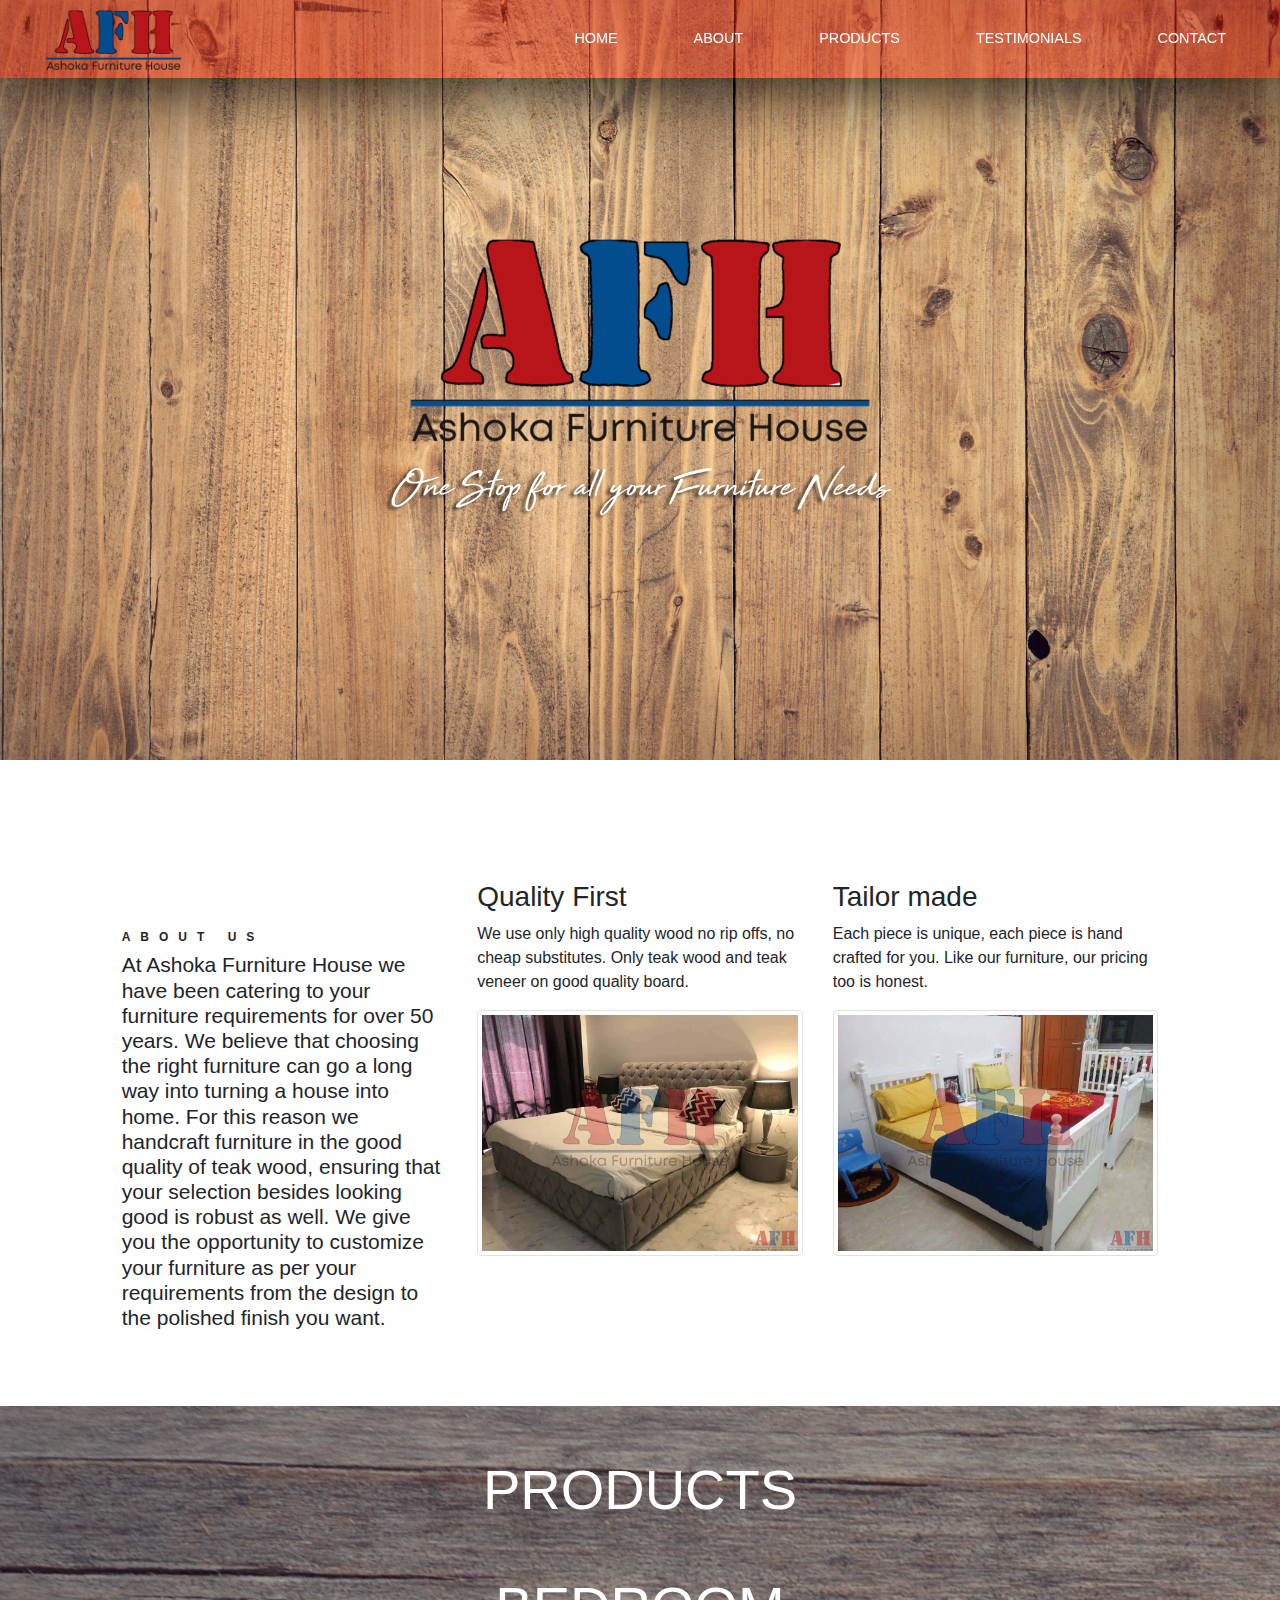
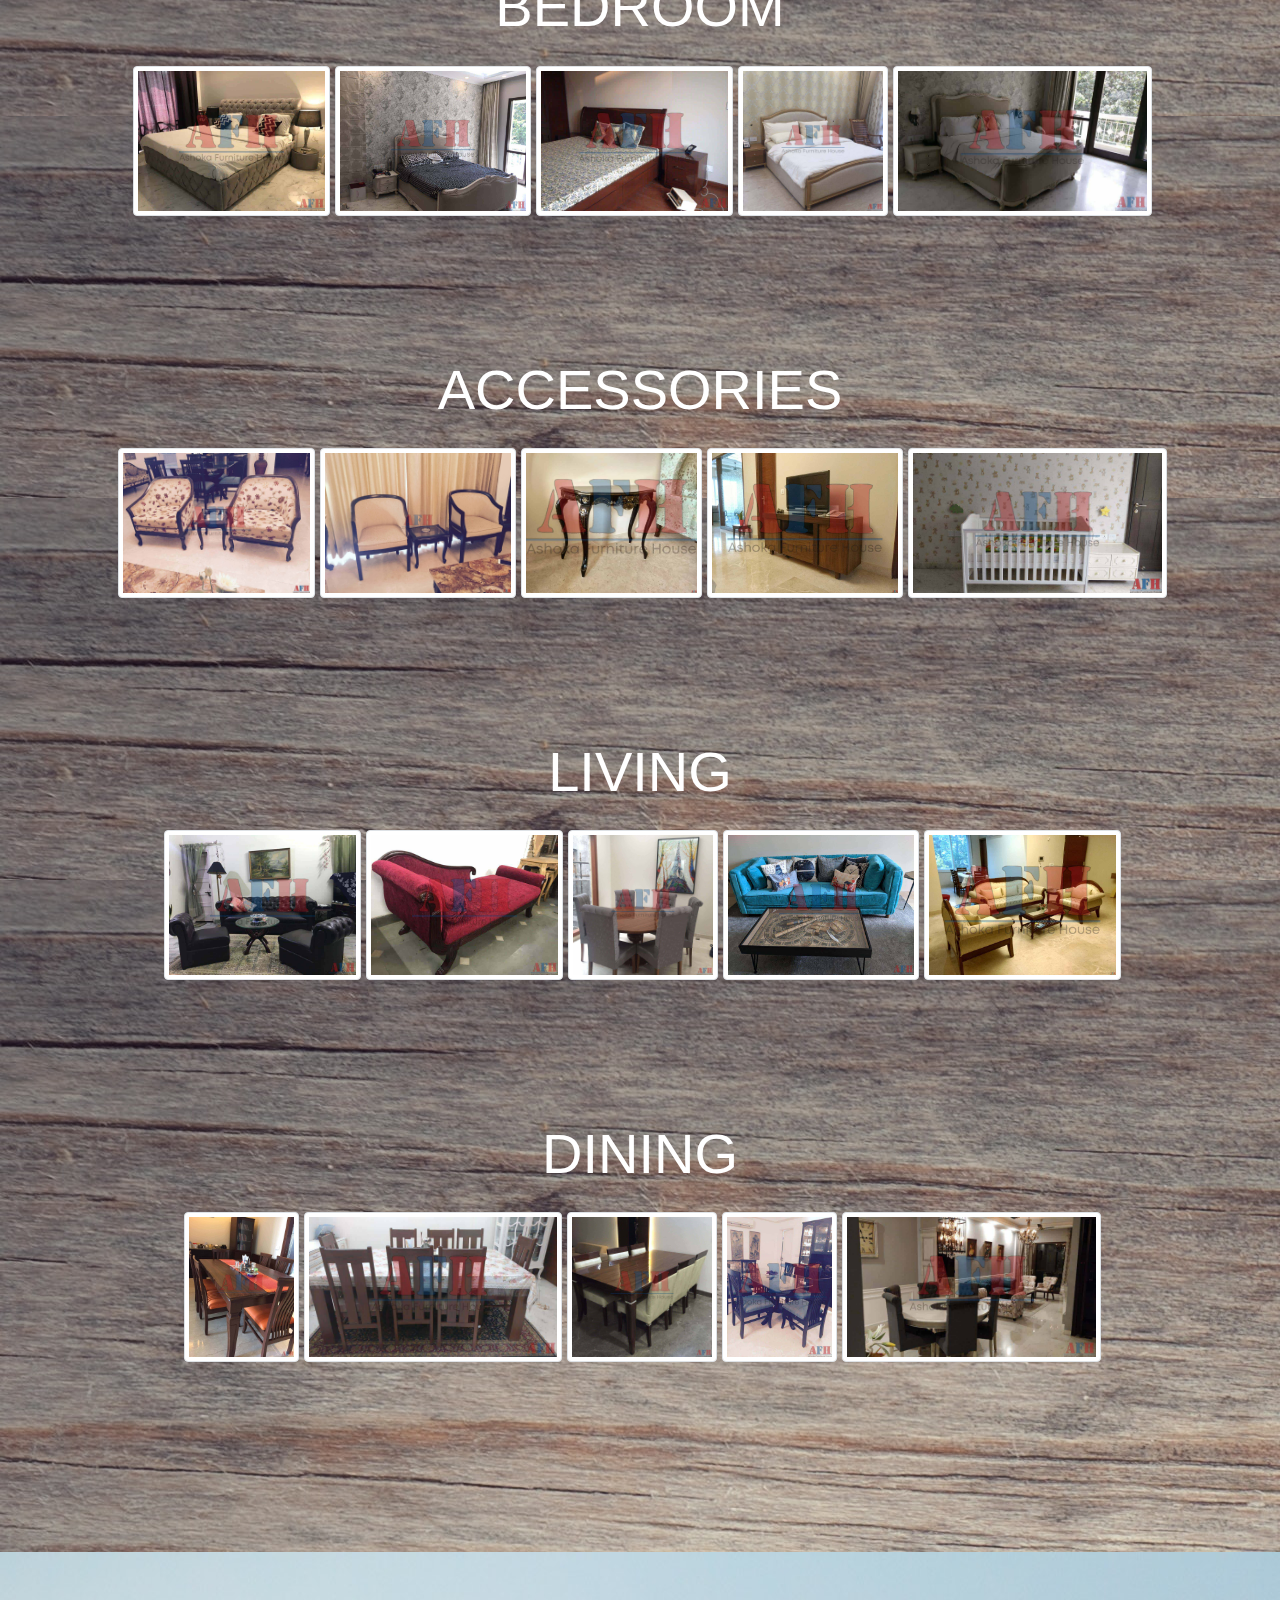
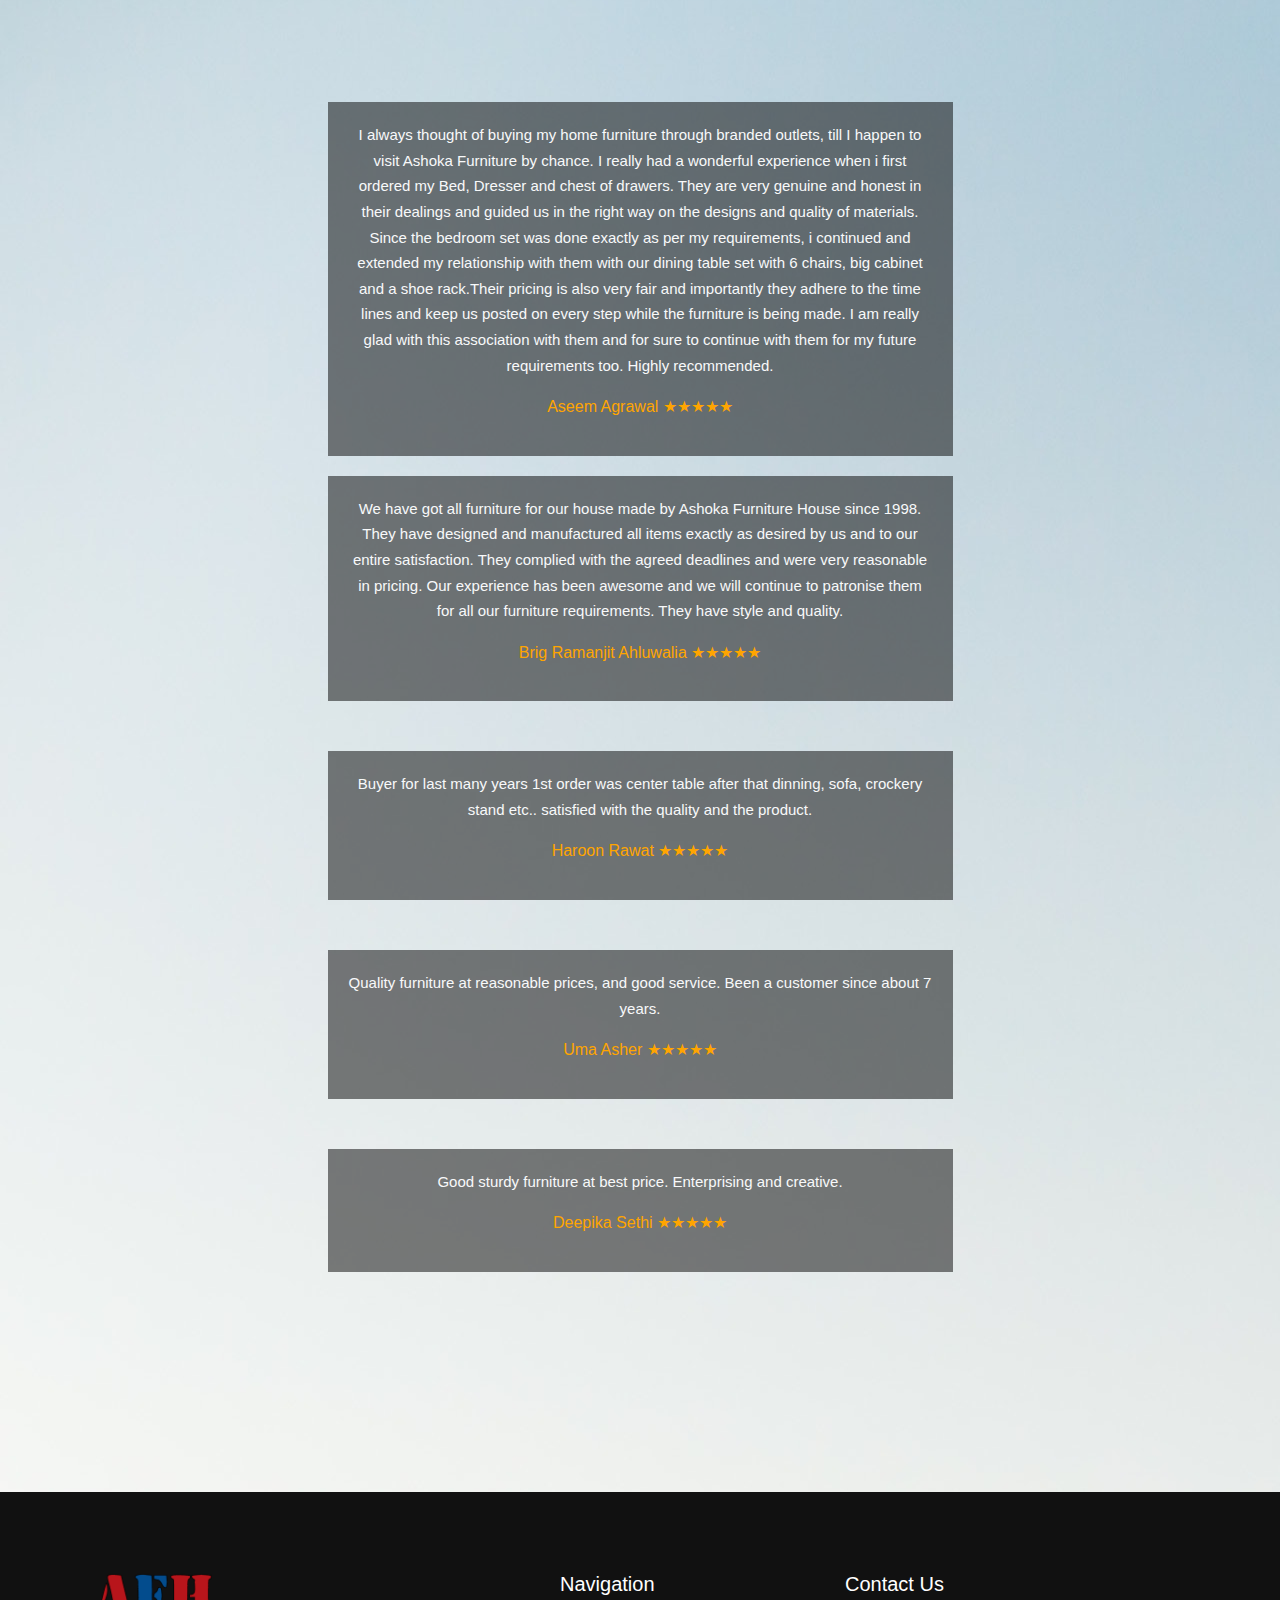
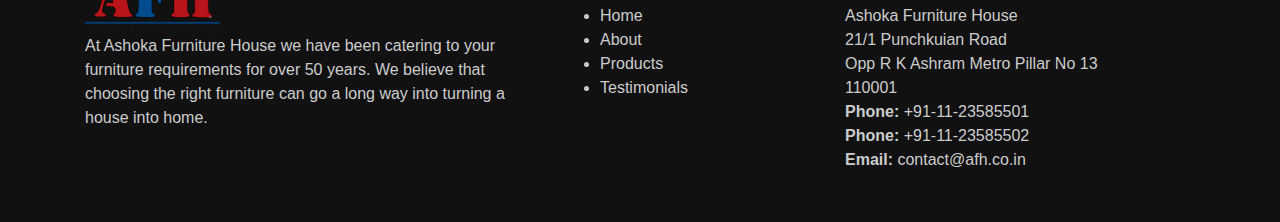
<file: index.html>
<!DOCTYPE html>
<html> 
<head>
    
    <meta charset="utf-8">
    <title>Best Interior Designer in Delhi, Home Interior Designers Delhi NCR</title>
    <meta name="keywords" content="Interior Designer in Delhi, Interior Designer Delhi, Best Interior Designer India, Interior Design Services in Delhi, Interior Decoration Delhi, Interior Design Company in Delhi, Interior Designer in Delhi, Interior Design Services Delhi, Interior Design Services India, Home Interior Decoration, Best Interior Designer in Delhi, Home Interior Designers Delhi NCR,  Home Interior Decoration Delhi" />
    <meta name="description" content="At Ashoka Furniture House we have been catering to your furniture requirements for over 50 years. We believe that choosing the right furniture can go a long way into turning a house into home. For this reason we handcraft furniture in the good quality of teak wood, ensuring that your selection besides looking good is robust as well. We give you the opportunity to customize your furniture as per your requirements from the design to the polished finish you want. Each piece is unique, each piece is hand crafted for you. Like our furniture, our pricing too is honest. We use only high quality wood no rip offs, no cheap substitutes. Only teak wood and teak veneer on good quality board." />
    <meta name="viewport" content="width=device-width, initial-scale=1, shrink-to-fit=no, user-scalable=yes">
	<link href="img/logo2.png" type="image/x-icon" rel="icon" />
    <meta name="author" content="">

    <link rel="stylesheet" href="css/style.css">
    <link rel="stylesheet" href="css/bootstrap.css">


    <script src="https://ajax.googleapis.com/ajax/libs/jquery/3.3.1/jquery.min.js"></script>    
    <script src="https://cdnjs.cloudflare.com/ajax/libs/popper.js/1.14.0/umd/popper.min.js" integrity="sha384-cs/chFZiN24E4KMATLdqdvsezGxaGsi4hLGOzlXwp5UZB1LY//20VyM2taTB4QvJ" crossorigin="anonymous"></script>
    <script src="js/bootstrap.js"></script>
    <!--<script>src="js/JQuery.js"</script>-->
    <!--<script>src="js/JQ.json"</script>-->
    <!--<script src="https://cdnjs.cloudflare.com/ajax/libs/jquery/3.3.1/jquery.min.js"></script>-->
    
    
    
</head>

    <body>
        <!-- NAV BAR -->        
        <nav class="navbar navbar-expand-md fixed-top" id="navbar">
                <a href="#" class="nav-logo-a"><img src="img/logo2.png" class="logo-nav img-fluid"></a>
                <a class="navbar-toggler" data-toggle="collapse" data-target="#nav-coll" aria-controls="nav-coll" aria-expanded="false" aria-label="Toggle navigation">&#9776</a>
                  <div class="collapse navbar-collapse" id="nav-coll">
                    <ul class="navbar-nav ml-auto">
                      <li class="nav-item">
                        <a class="nav-link text-most active" id="serv-nav" href="#">HOME</a>
                      </li>
                      <li class="nav-item">
                        <a class="nav-link text-most" id="serv-nav" href="#section-about">ABOUT</a>
                      </li>
                      <li class="nav-item">
                        <a class="nav-link text-most" id="serv-nav" href="#section-products">PRODUCTS</a>
                      </li>
                      <li class="nav-item">
                        <a class="nav-link text-most" id="serv-nav" href="#section-testimonial">TESTIMONIALS</a>
                      </li>
                      <li class="nav-item">
                        <a class="nav-link text-most" id="serv-nav" href="#" data-toggle="modal" data-target="#contact-modal">CONTACT</a>
                      </li>
                    </ul>
                  </div>
                </nav>        
                
                      
        <!-- Central Text -->
        <div class="fullwidthbanner-container container-fluid con1" id="con1">
              <div class="row">
                  <div class="div1"></div>
              </div>
            </div>
        
        
        <section id="section-about" data-bgcolor="#f7f7f7">
                <div class="container-fluid col-sm-10 con2">
                    <div class="row">
                    
                        
                        <div class="col-md-4">
							<h2 class="style-2 mt-20">About Us</h2>
                            <h2 class="abus">At Ashoka Furniture House we have been catering to your furniture requirements for over 50 years. We believe that choosing the right furniture can go a long way into turning a house into home. For this reason we handcraft furniture in the good quality of teak wood, ensuring that your selection besides looking good is robust as well. We give you the opportunity to customize your furniture as per your requirements from the design to the polished finish you want.</h2>
                        </div>
                        
                        <div class="col-md-4">
                            
                            <h3 class="gap">Quality First</h3>
                            
                           <p>We use only high quality wood no rip offs, no cheap substitutes. Only teak wood and teak veneer on good quality board.</p>
                            
                            
                            <a class="image-popup-no-margins">
                                <img src="img/bedroom/2.jpg"  onclick="onClick(this)" class="img-fluid img-thumbnail" style="margin-bottom: 100px;">
                                
                            </a>
                        </div>


                        <div class="col-md-4">

                            <h3 class="gap">Tailor made</h3>

                            <p>Each piece is unique, each piece is hand crafted for you. Like our furniture, our pricing too is honest. </p>

							
                            <a class="image-popup-no-margins">
                            <img src="img/bedroom/1.jpg"  onclick="onClick(this)" class="img-fluid img-thumbnail" style="margin-bottom: 100px;">
							</a>

                        </div>
                    </div>
                </div>
            </section>    
        

        <section id="section-products">
                <div class = "container-fluid con6">
                    <center><h1 class="top  display-4">PRODUCTS</h1></center>
                     <center><h2 class="subH display-4" style = "color: white">BEDROOM</h2></center>    
                       <div class="row" style="justify-content: center;"> 
                            <link rel="stylesheet" href="css/w3.css">                
                            <div class="img-show" data-img="one"><a><img src="img/bedroom/2.jpg" class="img img-thumbnail"></a></div>
                            <!--<div><a><img src="img/bedroom/3.jpg" onclick="onClick(this)" class="img img-thumbnail"></a></div>-->
                            <div class="img-show2" data-img="two"><a><img src="img/bedroom/4.jpg" class="img img-thumbnail"></a></div>
                            <div class="img-show3" data-img="three"><a><img src="img/bedroom/5.jpg" class="img img-thumbnail"></a></div>
                            <div class="img-show4" data-img="four"><a><img src="img/bedroom/6.jpg" class="img img-thumbnail"></a></div>
                            <div class="img-show5" data-img="five"><a><img src="img/bedroom/7.jpg" class="img img-thumbnail"></a></div> 
                       </div>                  
                    
                    <section id="immersive-container" class="container-fluid con-im" style="margin-top: 25px; display:none;">
                        <div class="col-md-12">                      
                            <button type="button" onclick="HideSec()" class="btn btn-danger" style="float:right;">&#10005;</button>    
                            <center><a><img id="first" src="img/bedroom/2.jpg" class="" style="width: 40%; height: auto; display:none;"></a></center>
                            <center><a><img id="second" src="img/bedroom/4.jpg" class="" style="width: 40%; height: auto; display:none;"></a></center>
                            <center><a><img id="third" src="img/bedroom/5.jpg" class="" style="width: 40%; height: auto; display:none;"></a></center>
                            <center><a><img id="fourth" src="img/bedroom/6.jpg" class="" style="width: 40%; height: auto; display:none;"></a></center>
                            <center><a><img id="fifth" src="img/bedroom/7.jpg" class="" style="width: 40%; height: auto; display:none;"></a></center>
                        </div>
                        
                    </section>
                    

        </div>      
                    
                    
                    
            <div class = "container-fluid conP">
                   <center><h2 class="subH display-4" style = "color: white">ACCESSORIES</h2></center>   
                       <div class="row" style="justify-content: center;">                           
                            <!--<div><a><img src="img/accesories/1.jpg" onclick="onClick(this)" class="img img-thumbnail pr"></a></div>-->
                            <div class="img-showA" data-img="Aone"><a><img src="img/accesories/2.jpg" class="img img-thumbnail pr"></a></div>
                            <!--<div><a ><img src="img/accesories/3.jpg" onclick="onClick(this)" class="img img-thumbnail pr"></a></div>-->
                            <!--<div><a ><img src="img/accesories/4.jpg" onclick="onClick(this)" class="img img-thumbnail pr"></a></div>-->
                            <div class="img-show2A" data-img="Atwo"><a><img src="img/accesories/5.jpg"  class="img img-thumbnail pr"></a></div>
                            <!--<div><a><img src="img/accesories/6.jpg"  onclick="onClick(this)" class="img img-thumbnail pr"></a></div>-->
                            <!--<div><a><img src="img/accesories/7.jpg" onclick="onClick(this)"  class="img img-thumbnail pr"></a></div>-->
                            <!--<div><a><img src="img/accesories/8.jpg"  onclick="onClick(this)" class="img img-thumbnail pr"></a></div>-->
                            <!--<div><a><img src="img/accesories/9.jpg"  onclick="onClick(this)" class="img img-thumbnail pr"></a></div>-->
                            <!--<div><a><img src="img/accesories/10.jpg"  onclick="onClick(this)" class="img img-thumbnail pr"></a></div>-->
                            <!--<div><a><img src="img/accesories/11.jpg"  onclick="onClick(this)" class="img img-thumbnail pr"></a></div>-->
                            <div class="img-show3A" data-img="Athree"><a><img src="img/accesories/12.jpg"  class="img img-thumbnail pr"></a></div>
                            <!--<div><a><img src="img/accesories/13.jpg"  onclick="onClick(this)" class="img img-thumbnail pr"></a></div>-->
                            <!--<div><a><img src="img/accesories/14.jpg"  onclick="onClick(this)" class="img img-thumbnail pr"></a></div>-->
                            <!--<div><a><img src="img/accesories/15.jpg" onclick="onClick(this)"  class="img img-thumbnail pr"></a></div>-->
                            <div class="img-show4A" data-img="Afour"><a><img src="img/accesories/16.jpg"  class="img img-thumbnail pr"></a></div>
                            <!--<div><a><img src="img/accesories/17.jpg"  onclick="onClick(this)" class="img img-thumbnail pr"></a></div>-->
                            <!--<div><a><img src="img/accesories/18.jpg"  onclick="onClick(this)" class="img img-thumbnail pr"></a></div>-->
                            <div class="img-show5A" data-img="Afive"><a><img src="img/accesories/19.jpg"  class="img img-thumbnail pr"></a></div>
                        </div>
                
                        <section id="immersive-container2" class="container-fluid con-im" style="margin-top: 25px; display:none;">
                        <div class="col-md-12">                      
                            <button type="button" onclick="HideSec2()" class="btn btn-danger" style="float:right;">&#10005;</button>    
                            <center><a><img id="firstA" src="img/accesories/2.jpg" class="" style="width: 40%; height: auto; display:none;"></a></center>
                            <center><a><img id="secondA" src="img/accesories/5.jpg" class="" style="width: 40%; height: auto; display:none;"></a></center>
                            <center><a><img id="thirdA" src="img/accesories/12.jpg" class="" style="width: 40%; height: auto; display:none;"></a></center>
                            <center><a><img id="fourthA" src="img/accesories/16.jpg" class="" style="width: 40%; height: auto; display:none;"></a></center>
                            <center><a><img id="fifthA" src="img/accesories/19.jpg" class="" style="width: 40%; height: auto; display:none;"></a></center>
                        </div>
                        
                    </section>
                
            </div>
            <div class = "container-fluid conP">
                    <center><h2 class="subH display-4" style = "color:white">LIVING</h2></center>    
                       <div class="row" style="justify-content: center;">                           
                            <!--<div><a><img src="img/living/1.jpg"  onclick="onClick(this)" class="img img-thumbnail pr"></a></div>-->
                            <div class="img-showL" data-img="Lone"><a><img src="img/living/2.jpg" class="img img-thumbnail pr"></a></div>
                            <div class="img-show2L" data-img="Ltwo"><a><img src="img/living/3.jpg"  class="img img-thumbnail pr"></a></div>
                            <!--<div><a><img src="img/living/4.jpg"  onclick="onClick(this)" class="img img-thumbnail pr"></a></div>-->
                            <div class="img-show3L" data-img="Lthree"><a><img src="img/living/5.jpg" class="img img-thumbnail pr"></a></div>
                            <!--<div><a><img src="img/living/6.jpg"  onclick="onClick(this)" class="img img-thumbnail pr"></a></div>-->
                            <!--<div><a><img src="img/living/7.jpg"  onclick="onClick(this)" class="img img-thumbnail pr"></a></div>-->
                            <!--<div><a><img src="img/living/8.jpg" onclick="onClick(this)"  class="img img-thumbnail pr"></a></div>-->
                            <!--<div><a><img src="img/living/9.jpg"  onclick="onClick(this)" class="img img-thumbnail pr"></a></div>-->
                            <!--<div><a><img src="img/living/10.jpg" onclick="onClick(this)"  class="img img-thumbnail pr"></a></div>-->
                            <div class="img-show4L" data-img="Lfour"><a><img src="img/living/11.jpg" class="img img-thumbnail pr"></a></div>
                            <!--<div><a><img src="img/living/12.jpg"  onclick="onClick(this)" class="img img-thumbnail pr"></a></div>-->
                            <!--<div><a><img src="img/living/13.jpg"  onclick="onClick(this)" class="img img-thumbnail pr"></a></div>-->
                            <div class="img-show5L" data-img="Lfive"><a><img src="img/living/14.jpg" class="img img-thumbnail pr"></a></div>
                            <!--<div><a><img src="img/living/15.jpg"  onclick="onClick(this)" class="img img-thumbnail pr"></a></div>-->
                        </div>
                
                <section id="immersive-container3" class="container-fluid con-im" style="margin-top: 25px; display:none;">
                        <div class="col-md-12">                      
                            <button type="button" onclick="HideSec3()" class="btn btn-danger" style="float:right;">&#10005;</button>    
                            <center><a><img id="firstL" src="img/living/2.jpg" class="" style="width: 40%; height: auto; display:none;"></a></center>
                            <center><a><img id="secondL" src="img/living/3.jpg" class="" style="width: 40%; height: auto; display:none;"></a></center>
                            <center><a><img id="thirdL" src="img/living/5.jpg" class="" style="width: 40%; height: auto; display:none;"></a></center>
                            <center><a><img id="fourthL" src="img/living/11.jpg" class="" style="width: 40%; height: auto; display:none;"></a></center>
                            <center><a><img id="fifthL" src="img/living/14.jpg" class="" style="width: 40%; height: auto; display:none;"></a></center>
                        </div>
                        
                    </section>
                
            </div>
            <div class = "container-fluid conP">
                    <center><h2 class="subH display-4" style = "color:white">DINING</h2></center>    
                       <div class="row"  style="justify-content: center;">                           
                            <div class="img-showD" data-img="Lone"><a><img src="img/dining/1.jpg" class="img img-thumbnail pr"></a></div>
                            <!--<div><a><img src="img/dining/2.jpg" onclick="onClick(this)"  class="img img-thumbnail pr"></a></div>-->
                            <!--<div><a><img src="img/dining/3.jpg" onclick="onClick(this)"  class="img img-thumbnail pr"></a></div>-->
                            <div class="img-show2D" data-img="two"><a><img src="img/dining/4.jpg" class="img img-thumbnail pr"></a></div>
                            <div class="img-show3D" data-img="Lthree"><a><img src="img/dining/5.jpg" class="img img-thumbnail pr"></a></div>
                            <div class="img-show4D" data-img="Lfour"><a><img src="img/dining/6.jpg" class="img img-thumbnail pr"></a></div>
                            <!--<div><a><img src="img/dining/7.jpg"  onclick="onClick(this)" class="img img-thumbnail pr"></a></div>-->
                            <div class="img-show5D" data-img="Lfive"><a><img src="img/dining/8.jpg" class="img img-thumbnail pr"></a></div>               
                        </div> 
                <section id="immersive-container4" class="container-fluid con-im" style="margin-top: 25px; display:none;">
                        <div class="col-md-12">                      
                            <button type="button" onclick="HideSec4()" class="btn btn-danger" style="float:right;">&#10005;</button>    
                            <center><a><img id="firstD" src="img/dining/1.jpg" class="" style="width: 40%; height: auto; display:none;"></a></center>
                            <center><a><img id="secondD" src="img/dining/4.jpg" class="" style="width: 40%; height: auto; display:none;"></a></center>
                            <center><a><img id="thirdD" src="img/dining/5.jpg" class="" style="width: 40%; height: auto; display:none;"></a></center>
                            <center><a><img id="fourthD" src="img/dining/6.jpg" class="" style="width: 40%; height: auto; display:none;"></a></center>
                            <center><a><img id="fifthD" src="img/dining/8.jpg" class="" style="width: 40%; height: auto; display:none;"></a></center>
                        </div>
                        
                    </section>
                
        </section> 
        <section id="section-testimonial" class="text-light">
                <div class="container-fluid con-bg con5">					   
				    <center><div class="row">
                    <div class="col-sm-12 item">                       
                            <div class="de_testi1">
                                <blockquote>
                                    <p class="qsm">I always thought of buying my home furniture through branded outlets, till I happen to visit Ashoka Furniture by chance. I really had a wonderful experience when i first ordered my Bed, Dresser and chest of drawers. They are very genuine and honest in their dealings and guided us in the right way on the designs and quality of materials. Since the bedroom set was done exactly as per my requirements, i continued and extended my relationship with them with our dining table set with 6 chairs, big cabinet and a shoe rack.Their pricing is also very fair and importantly they adhere to the time lines and keep us posted on every step while the furniture is being made. I am really glad with this association with them and for sure to continue with them for my future requirements too. Highly recommended. </p>
                                    <div class="de_testi_by">
                                      Aseem Agrawal ★★★★★
                                    </div>
                                </blockquote>
                            </div>
                        </div>
						
				    <div class="col-sm-12 item">
                        <div class="de_testi2">
                                <blockquote>
                                    <p class="qsm">We have got all furniture for our house made by Ashoka Furniture House since 1998. They have designed and manufactured all items exactly as desired by us and to our entire satisfaction. They complied with the agreed deadlines and were very reasonable in pricing. Our experience has been awesome and we will continue to patronise them for all our furniture requirements. They have style and quality.</p>
                                    <div class="de_testi_by">
                                      Brig Ramanjit Ahluwalia ★★★★★
                                    </div>
                                </blockquote>
                        </div>
                    </div>
                    <div class="col-sm-12 item">                       
                            <div class="de_testi3">
                                <blockquote>
                                    <p class="qsm">Buyer for last many years 1st order was center table after that dinning, sofa, crockery stand etc.. satisfied with the quality and the product.</p>
                                    <div class="de_testi_by">
                                      Haroon Rawat ★★★★★
                                    </div>
                                </blockquote>
                            </div>
                    </div>
                        <div class="col-sm-12 item">                       
                                <div class="de_testi4">
                                    <blockquote>
                                        <p class="qsm">Quality furniture at reasonable prices, and good service. Been a customer since about 7 years.</p>
                                        <div class="de_testi_by">                                          
                                            Uma Asher ★★★★★
                                        </div>
                                    </blockquote>
                                </div>
                        </div>	
                        <div class="col-sm-12 item">                       
                                <div class="de_testi5">
                                    <blockquote>
                                        <p class="qsm">Good sturdy furniture at best price. Enterprising and creative.</p>
                                        <div class="de_testi_by">                                          
                                            Deepika Sethi ★★★★★
                                        </div>
                                    </blockquote>
                                </div>
                        </div>  
                    </div></center>
                </div>
        </section>

        <footer>
                    <div id="contact" class="container">
                        <div class="row">
                            <div class="col-md-5">
                                <img src="img/logo2.png" class="logo-small" alt=""><br />
                               <p class="f-abt">At Ashoka Furniture House we have been catering to your furniture requirements for over 50 years. We believe that choosing the right furniture can go a long way into turning a house into home.</p>
                            </div>


                           <div class="col-md-3">
                                <div class="widget recent_post">
                                    <h3>Navigation</h3>
                                    <ul>
                                        <li><a href="#" title="#">Home</a></li>
                                        <li><a href="#section-about" title="#">About</a></li>
                                        <li><a href="#section-products" title="#">Products</a></li>
                                        <li><a href="#section-testimonial" title="#">Testimonials</a></li>
                                    </ul>
                                </div>
                            </div>


                            <div class="col-md-4">
                                <h3>Contact Us</h3>
                                <div>
                                       <span>Ashoka Furniture House<br />
                                            21/1 Punchkuian Road<br />
                                            Opp R K Ashram Metro Pillar No 13<br />
                                            110001<br/>
                                        </span>                                 
                                            <span><strong>Phone:</strong> +91-11-23585501</span> <br />
                                            <span><strong>Phone:</strong> +91-11-23585502</span> <br />
                                            <span><strong>Email:</strong>
                                            contact@afh.co.in</span><br />                 
                                                                
                                </div>
                            </div>
                        </div>
                    </div>



                    
        </footer>  


        <!-- Modal -->
        <div class="modal fade" id="contact-modal" tabindex="-1" role="dialog" aria-labelledby="exampleModalLabel" aria-hidden="true">
              <div class="modal-dialog" role="document">
                <div class="modal-content">
                  <div class="modal-header">
                    <h5 class="modal-title" id="exampleModalLabel">CONTACT</h5>
                    <button type="button" class="close" data-dismiss="modal" aria-label="Close">
                      <span aria-hidden="true">&times;</span>
                    </button>
                  </div>
                  <div class="modal-body">
                    <h6 id="h-add">
                      Ashoka Furniture House<br />
                        21/1 Punchkuian Road<br />
                        Opp R K Ashram Metro Pillar No 13<br />
                        110001<br />
                    </h6>
                    <br />
                    <p><i class="fas fa-phone"></i>  +91-11-23585501</p>
                    <p><i class="fas fa-phone"></i>  +91-11-23585502</p>
                    <p><i class="fas fa-envelope"></i>  contact@afh.co.in</p>
                  </div>
                </div>
              </div>
            </div>

            <script>
                
                var prevScrollpos = window.pageYOffset;
                window.onscroll = function() {
                var currentScrollPos = window.pageYOffset;
                  if (prevScrollpos > currentScrollPos) {
                    document.getElementById("navbar").style.top = "0";
                  } else {
                    document.getElementById("navbar").style.top = "-100px";
                  }
                  prevScrollpos = currentScrollPos;
                }
                </script>
            <script>
        $(document).ready(function(){
          // Add smooth scrolling to all links
          $("a").on('click', function(event) {

            // Make sure this.hash has a value before overriding default behavior
            if (this.hash !== "") {
              // Prevent default anchor click behavior
              event.preventDefault();

              // Store hash
              var hash = this.hash;

              // Using jQuery's animate() method to add smooth page scroll
              // The optional number (800) specifies the number of milliseconds it takes to scroll to the specified area
              $('html, body').animate({
                scrollTop: $(hash).offset().top
              }, 800, function(){

                // Add hash (#) to URL when done scrolling (default click behavior)
                window.location.hash = hash;
              });
            } // End if
          });
        });
        </script>
            <script>
            $('.navbar-nav>li>a').on('click', function(){
            $('.navbar-collapse').collapse('hide');
        });
        </script>
               
            <!-- BEDROOM -->
                    <script>
                        if( /Android|webOS|iPhone|iPad|iPod|BlackBerry|IEMobile|Opera Mini/i.test(navigator.userAgent) ) {
                         // some code..
                        }
                        else{
                            function HideSec() {
                                var x = document.getElementById("immersive-container");
                                x.style.display="none";
                                var img1 = document.getElementById("first");
                                img1.style.display="none";
                                var img1 = document.getElementById("second");
                                img1.style.display="none";
                                var img1 = document.getElementById("third");
                                img1.style.display="none";
                                var img1 = document.getElementById("fourth");
                                img1.style.display="none";
                                var img1 = document.getElementById("fifth");
                                img1.style.display="none";
                            }
                            function HideSec2() {
                                var x = document.getElementById("immersive-container2");
                                x.style.display="none";
                                var img1 = document.getElementById("firstA");
                                img1.style.display="none";
                                var img1 = document.getElementById("secondA");
                                img1.style.display="none";
                                var img1 = document.getElementById("thirdA");
                                img1.style.display="none";
                                var img1 = document.getElementById("fourthA");
                                img1.style.display="none";
                                var img1 = document.getElementById("fifthA");
                                img1.style.display="none";
                            }
                            function HideSec3() {
                                var x = document.getElementById("immersive-container3");
                                x.style.display="none";
                                var img1 = document.getElementById("firstL");
                                img1.style.display="none";
                                var img1 = document.getElementById("secondL");
                                img1.style.display="none";
                                var img1 = document.getElementById("thirdL");
                                img1.style.display="none";
                                var img1 = document.getElementById("fourthL");
                                img1.style.display="none";
                                var img1 = document.getElementById("fifthL");
                                img1.style.display="none";
                            }
                            function HideSec4() {
                                var x = document.getElementById("immersive-container4");
                                x.style.display="none";
                                var img1 = document.getElementById("firstD");
                                img1.style.display="none";
                                var img1 = document.getElementById("secondD");
                                img1.style.display="none";
                                var img1 = document.getElementById("thirdD");
                                img1.style.display="none";
                                var img1 = document.getElementById("fourthD");
                                img1.style.display="none";
                                var img1 = document.getElementById("fifthD");
                                img1.style.display="none";
                            }
                            $(function() {
                                $('.img-show').on('click', function(){
                                     var conhid = document.getElementById("immersive-container2");
                                    conhid.style.display="none";
                                    var conhid2 = document.getElementById("immersive-container4");
                                    conhid2.style.display="none";
                                    var conhid3 = document.getElementById("immersive-container3");
                                    conhid3.style.display="none";
                                    var imgId = $(this).attr('data-img');
                                    $('#immersive-container').css("display", "block");
                                    $('#first').css("display", "block");
                                    $('#second').css("display", "none");
                                    $('#third').css("display", "none");
                                    $('#fourth').css("display", "none");
                                    $('#fifth').css("display", "none");                            
                                });

                                $('.img-show2').on('click', function(){
                                     var conhid = document.getElementById("immersive-container2");
                                    conhid.style.display="none";
                                    var conhid2 = document.getElementById("immersive-container4");
                                    conhid2.style.display="none";
                                    var conhid3 = document.getElementById("immersive-container3");
                                    conhid3.style.display="none";
                                    var imgId = $(this).attr('data-img');
                                    $('#immersive-container').css("display", "block");
                                    $('#second').css("display", "block");
                                    $('#first').css("display", "none");
                                    $('#third').css("display", "none");
                                    $('#fourth').css("display", "none");
                                    $('#fifth').css("display", "none");
                                });
                            
                                $('.img-show3').on('click', function(){
                                     var conhid = document.getElementById("immersive-container2");
                                    conhid.style.display="none";
                                    var conhid2 = document.getElementById("immersive-container4");
                                    conhid2.style.display="none";
                                    var conhid3 = document.getElementById("immersive-container3");
                                    conhid3.style.display="none";
                                    var imgId = $(this).attr('data-img');
                                    $('#immersive-container').css("display", "block");
                                    $('#third').css("display", "block");
                                    $('#second').css("display", "none");
                                    $('#first').css("display", "none");
                                    $('#fourth').css("display", "none");
                                    $('#fifth').css("display", "none");
                                });
                
                            
                                $('.img-show4').on('click', function(){
                                     var conhid = document.getElementById("immersive-container2");
                                    conhid.style.display="none";
                                    var conhid2 = document.getElementById("immersive-container4");
                                    conhid2.style.display="none";
                                    var conhid3 = document.getElementById("immersive-container3");
                                    conhid3.style.display="none";
                                    var imgId = $(this).attr('data-img');
                                    $('#immersive-container').css("display", "block");
                                    $('#fourth').css("display", "block");
                                    $('#second').css("display", "none");
                                    $('#third').css("display", "none");
                                    $('#first').css("display", "none");
                                    $('#fifth').css("display", "none");
                                });
                 
                            
                                $('.img-show5').on('click', function(){
                                    var conhid = document.getElementById("immersive-container2");
                                    conhid.style.display="none";
                                    var conhid2 = document.getElementById("immersive-container4");
                                    conhid2.style.display="none";
                                    var conhid3 = document.getElementById("immersive-container3");
                                    conhid3.style.display="none";
                                    var imgId = $(this).attr('data-img');
                                    $('#immersive-container').css("display", "block");
                                    $('#fifth').css("display", "block");
                                    $('#second').css("display", "none");
                                    $('#third').css("display", "none");
                                    $('#fourth').css("display", "none");
                                    $('#first').css("display", "none");
                                });
                 
                            
                            
                                $('.img-showA').on('click', function(){
                                    var conhid = document.getElementById("immersive-container");
                                    conhid.style.display="none";
                                    var conhid2 = document.getElementById("immersive-container4");
                                    conhid2.style.display="none";
                                    var conhid3 = document.getElementById("immersive-container3");
                                    conhid3.style.display="none";
                                    var imgId = $(this).attr('data-img');
                                    $('#immersive-container2').css("display", "block");
                                    $('#firstA').css("display", "block");
                                    $('#secondA').css("display", "none");
                                    $('#thirdA').css("display", "none");
                                    $('#fourthA').css("display", "none");
                                    $('#fifthA').css("display", "none");                            
                                });
              
                            
                                $('.img-show2A').on('click', function(){
                                    var conhid = document.getElementById("immersive-container");
                                    conhid.style.display="none";
                                    var conhid2 = document.getElementById("immersive-container4");
                                    conhid2.style.display="none";
                                    var conhid3 = document.getElementById("immersive-container3");
                                    conhid3.style.display="none";
                                    var imgId = $(this).attr('data-img');
                                    $('#immersive-container2').css("display", "block");
                                    $('#secondA').css("display", "block");
                                    $('#firstA').css("display", "none");
                                    $('#thirdA').css("display", "none");
                                    $('#fourthA').css("display", "none");
                                    $('#fifthA').css("display", "none");
                                });
                   
                            
                                $('.img-show3A').on('click', function(){
                                    var conhid = document.getElementById("immersive-container");
                                    conhid.style.display="none";
                                    var conhid2 = document.getElementById("immersive-container4");
                                    conhid2.style.display="none";
                                    var conhid3 = document.getElementById("immersive-container3");
                                    conhid3.style.display="none";
                                    var imgId = $(this).attr('data-img');
                                    $('#immersive-container2').css("display", "block");
                                    $('#thirdA').css("display", "block");
                                    $('#secondA').css("display", "none");
                                    $('#firstA').css("display", "none");
                                    $('#fourthA').css("display", "none");
                                    $('#fifthA').css("display", "none");
                                });
              
                                $('.img-show4A').on('click', function(){
                                    var conhid = document.getElementById("immersive-container");
                                    conhid.style.display="none";
                                    var conhid2 = document.getElementById("immersive-container4");
                                    conhid2.style.display="none";
                                    var conhid3 = document.getElementById("immersive-container3");
                                    conhid3.style.display="none";
                                    var imgId = $(this).attr('data-img');
                                    $('#immersive-container2').css("display", "block");
                                    $('#fourthA').css("display", "block");
                                    $('#secondA').css("display", "none");
                                    $('#thirdA').css("display", "none");
                                    $('#firstA').css("display", "none");
                                    $('#fifthA').css("display", "none");
                                });
                   
                            
                                
                                $('.img-show5A').on('click', function(){
                                    var conhid = document.getElementById("immersive-container");
                                    conhid.style.display="none";
                                    var conhid2 = document.getElementById("immersive-container4");
                                    conhid2.style.display="none";
                                    var conhid3 = document.getElementById("immersive-container3");
                                    conhid3.style.display="none";
                                    var imgId = $(this).attr('data-img');
                                    $('#immersive-container2').css("display", "block");
                                    $('#fifthA').css("display", "block");
                                    $('#secondA').css("display", "none");
                                    $('#thirdA').css("display", "none");
                                    $('#fourthA').css("display", "none");
                                    $('#firstA').css("display", "none");
                                });

                            
                            
                                $('.img-showL').on('click', function(){
                                    var conhid = document.getElementById("immersive-container");
                                    conhid.style.display="none";
                                    var conhid2 = document.getElementById("immersive-container2");
                                    conhid2.style.display="none";
                                    var conhid3 = document.getElementById("immersive-container4");
                                    conhid3.style.display="none";
                                    var imgId = $(this).attr('data-img');
                                    $('#immersive-container3').css("display", "block");
                                    $('#firstL').css("display", "block");
                                    $('#secondL').css("display", "none");
                                    $('#thirdL').css("display", "none");
                                    $('#fourthL').css("display", "none");
                                    $('#fifthL').css("display", "none"); 
                                });
                   
                            
                                $('.img-show2L').on('click', function(){
                                    var conhid = document.getElementById("immersive-container");
                                    conhid.style.display="none";
                                    var conhid2 = document.getElementById("immersive-container2");
                                    conhid2.style.display="none";
                                    var conhid3 = document.getElementById("immersive-container4");
                                    conhid3.style.display="none";
                                    var imgId = $(this).attr('data-img');
                                    $('#immersive-container3').css("display", "block");
                                    $('#secondL').css("display", "block");
                                    $('#firstL').css("display", "none");
                                    $('#thirdL').css("display", "none");
                                    $('#fourthL').css("display", "none");
                                    $('#fifthL').css("display", "none");
                                });
                            

                            
                                $('.img-show3L').on('click', function(){
                                    var conhid = document.getElementById("immersive-container");
                                    conhid.style.display="none";
                                    var conhid2 = document.getElementById("immersive-container2");
                                    conhid2.style.display="none";
                                    var conhid3 = document.getElementById("immersive-container4");
                                    conhid3.style.display="none";
                                    var imgId = $(this).attr('data-img');
                                    $('#immersive-container3').css("display", "block");
                                    $('#thirdL').css("display", "block");
                                    $('#secondL').css("display", "none");
                                    $('#firstL').css("display", "none");
                                    $('#fourthL').css("display", "none");
                                    $('#fifthL').css("display", "none");
                                });
         

                            
                                $('.img-show4L').on('click', function(){
                                    var conhid = document.getElementById("immersive-container");
                                    conhid.style.display="none";
                                    var conhid2 = document.getElementById("immersive-container2");
                                    conhid2.style.display="none";
                                    var conhid3 = document.getElementById("immersive-container4");
                                    conhid3.style.display="none";
                                    var imgId = $(this).attr('data-img');
                                    $('#immersive-container3').css("display", "block");
                                    $('#fourthL').css("display", "block");
                                    $('#secondL').css("display", "none");
                                    $('#thirdL').css("display", "none");
                                    $('#firstL').css("display", "none");
                                    $('#fifthL').css("display", "none");
                                });

                                $('.img-show5L').on('click', function(){
                                    var conhid = document.getElementById("immersive-container");
                                    conhid.style.display="none";
                                    var conhid2 = document.getElementById("immersive-container2");
                                    conhid2.style.display="none";
                                    var conhid3 = document.getElementById("immersive-container4");
                                    conhid3.style.display="none";
                                    var imgId = $(this).attr('data-img');
                                    $('#immersive-container3').css("display", "block");
                                    $('#fifthL').css("display", "block");
                                    $('#secondL').css("display", "none");
                                    $('#thirdL').css("display", "none");
                                    $('#fourthL').css("display", "none");
                                    $('#firstL').css("display", "none");
                                });
                            

                            
                                
                                $('.img-showD').on('click', function(){
                                    var conhid = document.getElementById("immersive-container");
                                    conhid.style.display="none";
                                    var conhid2 = document.getElementById("immersive-container2");
                                    conhid2.style.display="none";
                                    var conhid3 = document.getElementById("immersive-container3");
                                    conhid3.style.display="none";
                                    var imgId = $(this).attr('data-img');
                                    $('#immersive-container4').css("display", "block");
                                    $('#firstD').css("display", "block");
                                    $('#secondD').css("display", "none");
                                    $('#thirdD').css("display", "none");
                                    $('#fourthD').css("display", "none");
                                    $('#fifthD').css("display", "none");                            
                                });
                            
                             
                                $('.img-show2D').on('click', function(){
                                       var conhid = document.getElementById("immersive-container");
                                    conhid.style.display="none";
                                    var conhid2 = document.getElementById("immersive-container2");
                                    conhid2.style.display="none";
                                    var conhid3 = document.getElementById("immersive-container3");
                                    conhid3.style.display="none";
                                    var imgId = $(this).attr('data-img');
                                    $('#immersive-container4').css("display", "block");
                                    $('#secondD').css("display", "block");
                                    $('#firstD').css("display", "none");
                                    $('#thirdD').css("display", "none");
                                    $('#fourthD').css("display", "none");
                                    $('#fifthD').css("display", "none");
                                });

                            
                                
                                $('.img-show3D').on('click', function(){
                                    var conhid = document.getElementById("immersive-container");
                                    conhid.style.display="none";
                                    var conhid2 = document.getElementById("immersive-container2");
                                    conhid2.style.display="none";
                                    var conhid3 = document.getElementById("immersive-container3");
                                    conhid3.style.display="none";
                                    var imgId = $(this).attr('data-img');
                                    $('#immersive-container4').css("display", "block");
                                    $('#thirdD').css("display", "block");
                                    $('#secondD').css("display", "none");
                                    $('#firstD').css("display", "none");
                                    $('#fourthD').css("display", "none");
                                    $('#fifthD').css("display", "none");
                                });

                            
                                
                                $('.img-show4D').on('click', function(){
                                    var conhid = document.getElementById("immersive-container");
                                    conhid.style.display="none";
                                    var conhid2 = document.getElementById("immersive-container2");
                                    conhid2.style.display="none";
                                    var conhid3 = document.getElementById("immersive-container3");
                                    conhid3.style.display="none";
                                    var imgId = $(this).attr('data-img');
                                    $('#immersive-container4').css("display", "block");
                                    $('#fourthD').css("display", "block");
                                    $('#secondD').css("display", "none");
                                    $('#thirdD').css("display", "none");
                                    $('#firstD').css("display", "none");
                                    $('#fifthD').css("display", "none");
                                });

                            
                                
                                $('.img-show5D').on('click', function(){
                                    var conhid = document.getElementById("immersive-container");
                                    conhid.style.display="none";
                                    var conhid2 = document.getElementById("immersive-container2");
                                    conhid2.style.display="none";
                                    var conhid3 = document.getElementById("immersive-container3");
                                    conhid3.style.display="none";
                                    var imgId = $(this).attr('data-img');
                                    $('#immersive-container4').css("display", "block");
                                    $('#fifthD').css("display", "block");
                                    $('#secondD').css("display", "none");
                                    $('#thirdD').css("display", "none");
                                    $('#fourthD').css("display", "none");
                                    $('#firstD').css("display", "none");
                                });
                            });
                        }
                    
                    </script>
            <!-- End -->
    </body>
        
        <!-- DESIGNED BY @COPYRIGHT MACK Studios, mackstudios.net -->
</html>
</file>
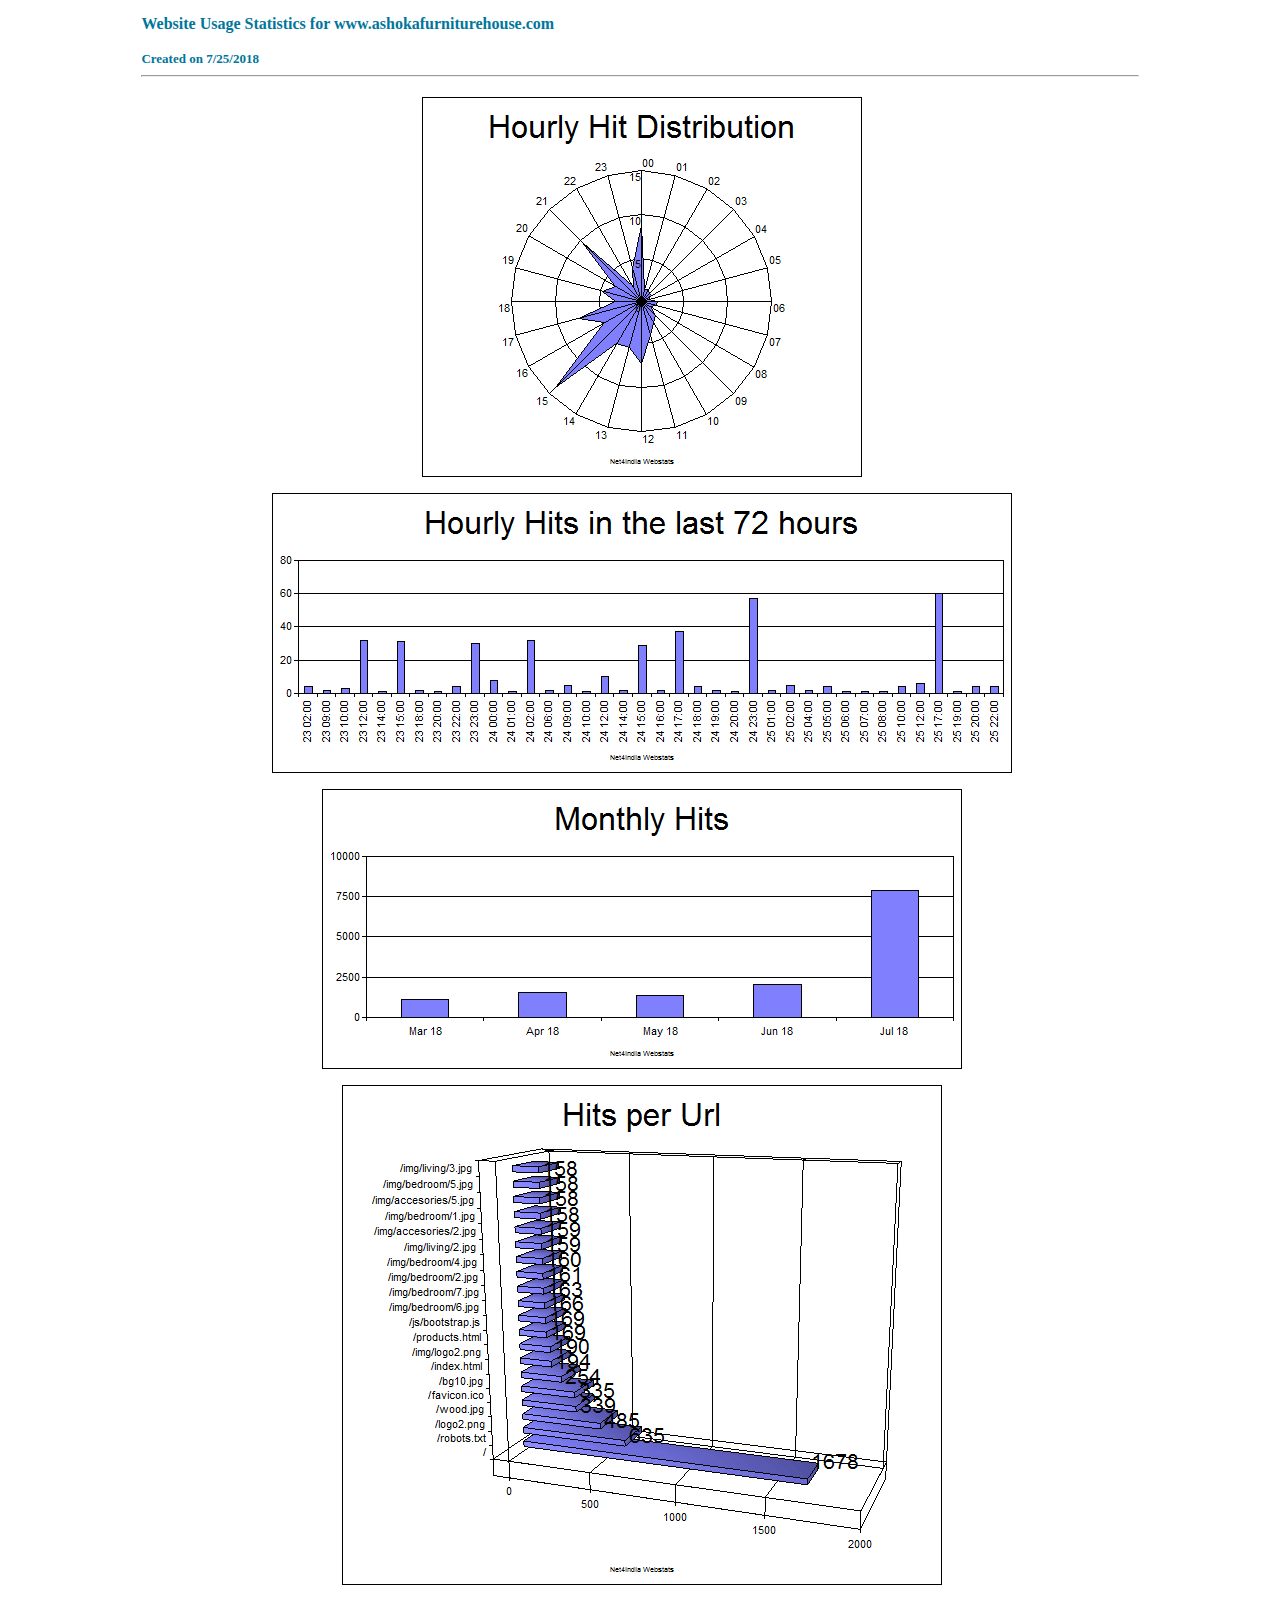
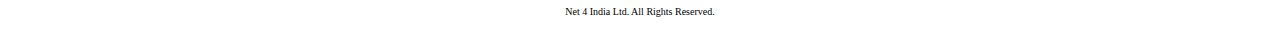
<file: usage/index.html>
<html><head><title>Website Usage Statistics for www.ashokafurniturehouse.com</title><meta http-equiv=Content-Type content=text/html; charset=iso-8859-1></head><body><table width=80% border=0 align=center cellpadding=5><tr><td align=left><font face=Arial, Helvetica, sans-serif color=#00769B size=3><b>Website Usage Statistics for www.ashokafurniturehouse.com</b></font><br><br><font face=Arial, Helvetica, sans-serif color=#00769B size = 2><b>Created on 7/25/2018</b></font><hr></td></tr><tr><td height=183 align=center>&nbsp;<img src=PercentHourlyHits.gif></td></tr><tr> <td height=202 align=center>&nbsp;<img src=HourHits.gif></td></tr><tr><td height=230 align=center>&nbsp;<img src=MonthlyHits.gif></td></tr><tr><td height=230 align=center>&nbsp;<img src=UrlHits.gif></td></tr><tr><td height=31 align=center><font size=1 face=Arial, Helvetica, sans-serif>Net 4 India Ltd. All Rights Reserved.</font></td></tr></table></body></html>
</file>
<file: css/style.css>
.con1{background: url(../img/bg.jpg);
    background-position: center;
    background-size: cover;
    background-repeat: no-repeat;
    max-width: 100%;
}

.con2{
    background-color: white;
    padding-left: 0px;
}
.con5{
    background-image: url(../img/sky.jpg);
    margin: -150px; 0 -200px 0;
    padding: 50px 0 50px 0;
}

.con6{
    margin-top: -90px;
    padding: 200px 0 200px 0;
    background-image: url("../img/table.jpg");
}
.conP{
    margin-top: -300px;
    padding: 200px 0 200px 0;
    background-image: url("../img/table.jpg");
}

.con7{
    margin-top: -150px;
    background-image: url("../img/table.jpg");
    padding-bottom: 50px;
}

.con5 .con6 .con7{
    background-position: center;
    background-size: cover;
    background-repeat: no-repeat;
}
.con-im{
    background-color: #202020;
    margin-bottom: 100px;
}

.navbar{
	padding: 25px 75px;
	background-color: rgb(249, 33, 0, 0.4);
    box-shadow: 0 5px 80px -2px black;
    transition: top 0.4s;
}

.navbar-nav a{
	color:white;
}
nav ul li a{
	font-family: 'open sans';
	font-weight: 500;
	text-decoration: none;
	font-size: 0.9em;
}

nav a:hover{
    color: gold;
}
nav ul li{
	padding: 0px 30px;
}
.logo-nav{
	margin-left: 30px;
    width: 135px;
}
.div1{
	margin: 380px 400px;
}
.main-H{
	padding: 30x;
	color: white;
    text-shadow: 2px 3px black;
    font-family: Arial, Helvetica, sans-serif;
}

.h-fe{
	padding-top: 60px;
}


.text-most{
	font-family: 'Poppins', sans-serif;
	color: #61656e;
	font-weight: 400;
}

.ig {

    display: inline-block;
    max-width: 100%;
    height: auto;
    margin-bottom: 100px;
}

.ig2 {

    display: inline-block;
    max-width: 100%;
    height: auto;
    margin-bottom: 40px;
}

h2.style-2{

    margin-top: 100px;
	font-size:12px;
	font-weight:bold;
	text-transform:uppercase;
	letter-spacing:10px;
	}

.abus{
	font-size:21px;
}

h3.gap{
    margin-top: 50px;
}

.ig:hover{
    border-radius: 10px;
    opacity: 0.7;
    transform: scale(0.95);
}
.ig2:hover{
    border-radius: 10px;
    opacity: 0.7;
    transform: scale(0.95);
}



section{
    padding:70px 0 70px 0;
    background: white;
}

.sub_H-1{
    font-family: 'Poppins', sans-serif;
}

footer {
	background: #111;
	color: #ccc;
	padding: 80px 0 50px 0;

}



footer h3, .de_light footer h3 {
	color:#fff;
    font-size: 20px;
}



footer a {
    color: #ccc;
}

footer a:hover {
	color:#eceff3;
}

.de-navbar-left footer{
	padding:70px 70px 0 70px;
}

.subfooter{
	background:#0b0b0b;
	padding:30px 0 20px 0;
}

.de-navbar-left .subfooter{
	background:none;
	}



header.side-header{
	border-bottom:none !important;
	margin:0;
}


header.side-header{
	margin:0 auto;
	margin-top:50px !important;
	float:none;
	text-align:center;
}


header.side-header a{
	display:inline-block;
	margin:0 2px 0 2px;
	background:#555;
	width:36px;
	height:36px;
	padding-top:5px;
	display:inline-block;
	text-align:center;
	border-radius:20px;
	-moz-border-radius:20px;
	-webkit-border-radius:20px;
	opacity:.2;
}



.de_light header.side-header a{
	background:#fff;
	color:#333;
}



header.side-header a:hover{
	opacity:1;
}

.de-navbar-left.de_light header, .de-navbar-left.de_light{background:#f9f9f9;}

header.header-mobile{
	background:#fff;
}



.header-bottom .info{
	display:none !important;
}

#de-sidebar{
	padding:0px;
}

.de_testi1, .de_testi2, .de_testi3, .de_testi4, .de_testi5{
    padding: 20px;
    background:rgba(0,0,0,0.5);
	font-style:normal;
	line-height:1.6em;
	font-weight:500;
    width: 50%;
}

.de_testi1{
    margin: 100px 100px 20px 100px;
}
.de_testi2{
    margin: 0 100px 50px 100px;
}
.de_testi3{
    margin: 0 100px 50px 100px;
}
.de_testi4{
    margin: 0 100px 50px 100px;
}
.de_testi5{
    margin: 0 100px 250px 100px;
}

.de_testi blockquote, .de_testi blockquote p {
	font-size:16px;
	line-height: 1.6em;
	font-weight: 500;
}

.de_testi_by{
    color: orange;
}

.logo-small{
    width: 135px;
}

.top{
    margin-top: -150px;
    margin-bottom: 50px;
    color: white;
}

.img {
    margin-left: 5px;
    max-width: 150px;
    max-height: 150px;
}
.img:hover{
    opacity: 0.8;
}

.subH{
    margin-bottom: 25px;
    margin-top: 40px;
}


p.qsm{
	font-size: 15px;
}

@media only screen and (max-device-width : 480px){

	#img01{
		transform: scale(0.45);
		float:left;
		margin-left:-225px;
        justify-content: center;
	}

	#con1{
        /*width: 100%;*/
		
	}
	.de_testi1, .de_testi2, .de_testi3, .de_testi4, .de_testi5{width: inherit;
			margin: 10px 0px 10px 0px;
	}

}
</file>
